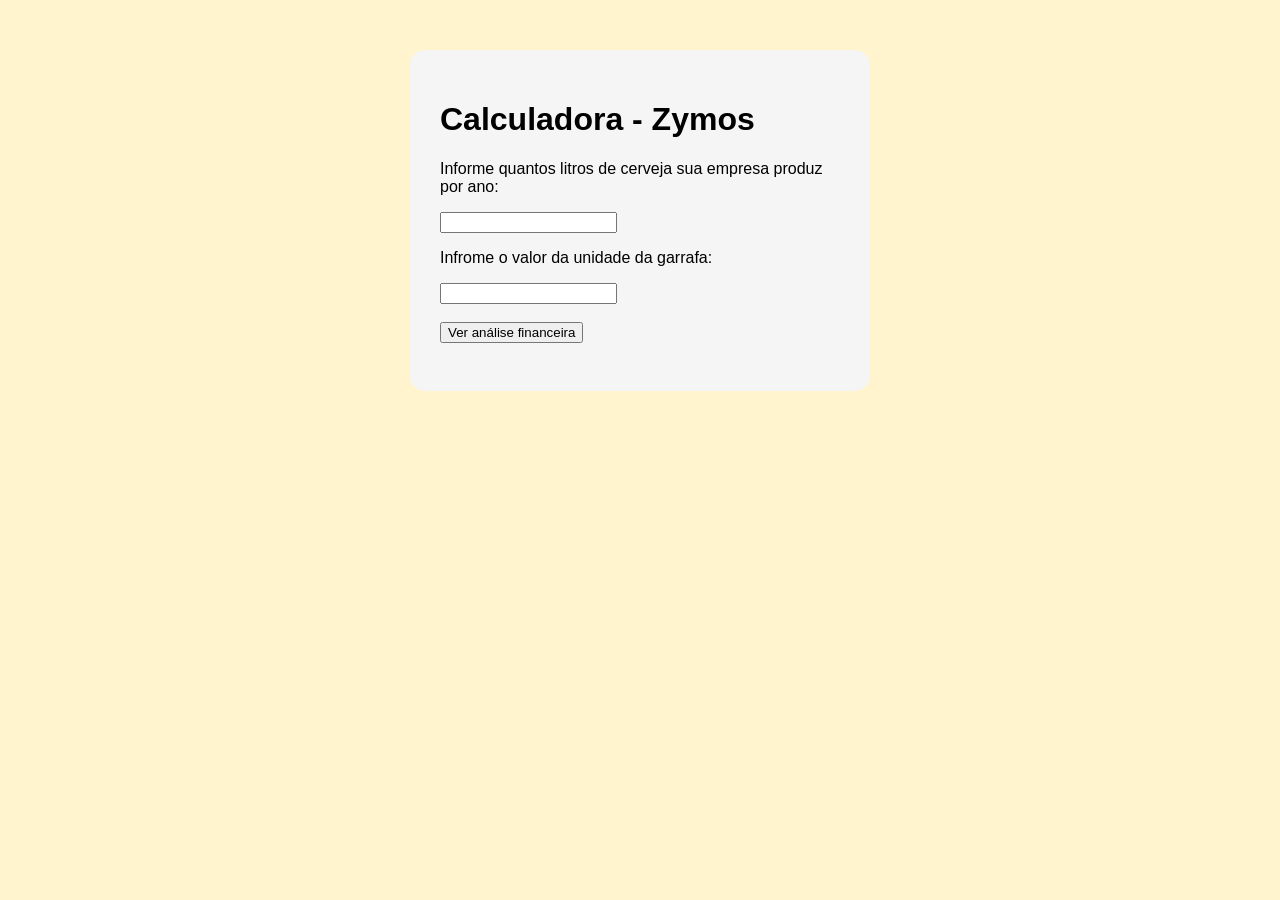
<file: index.html>
<!DOCTYPE html>
<html lang="pt-br">

<head>
    <meta charset="UTF-8">
    <meta name="viewport" content="width=device-width, initial-scale=1.0">
    <title>Zymos</title>
    <link rel="stylesheet" href="style.css">
</head>

<body>

    <div class="container-principal">

        <h1>
            Calculadora - Zymos
        </h1>

        <p>Informe quantos litros de cerveja sua empresa produz por ano:</p> <input type="number" id="ipt_n1"> <br>
        <p>Infrome o valor da unidade da garrafa:</p> <input type="number" id="ipt_n2"> <br><br>
        <button onclick="calcularAnaliseFinanceiro()">Ver análise financeira</button>
        <br><br>
        <div id="div_exibir"></div>
    </div>

</body>

<script>

    // perda de 5% da produção
    let percentualPerda = 0.05;

    // eficiencia do sistema Zymus
    let percentualRecuperacao = 0.98;

    // tamanho de 600ml da garrafa
    let tamanhoGarrafa = 600;




    function calcularAnaliseFinanceiro() {

        let n1 = Number(ipt_n1.value);
        let n2 = Number(ipt_n2.value);

        //transformando litros em mililitros = transformando o volume total produzido (L) em (ml)
        let conversaoMl = (n1 * 1000);

        // quantas garrafas de 600ml cabem no volume total
        let qntGarrafas = (conversaoMl / tamanhoGarrafa);

        // representas quantas garrafas estão  sendo perdidas
        let garrafasPerdidas = (qntGarrafas * 0.05);

        // valor perdido em reais  
        let prejuizoFinanceiro = (garrafasPerdidas * n2);

        // garrafas recuperadas com o Zymos
        let garrafasRecuperadas = (garrafasPerdidas * 0.98);

        // valor das garrafas recuperadas em reais
        let economiaFinanceira = (garrafasRecuperadas * n2);


        let mensagem1 = `Sua empresa produz ${qntGarrafas.toFixed(0)} garrafas por ano.`;

        let mensagem2 = `Sem o ZYMOS, ${garrafasPerdidas.toFixed(0)} garrafas podem ser perdidas, representando um prejuízo de R$ ${prejuizoFinanceiro.toFixed(2)} por ano.`;

        let mensagem3 = `Com o ZYMOS, ${garrafasRecuperadas.toFixed(0)} garrafas poderiam ser recuperadas, gerando uma economia de R$ ${economiaFinanceira.toFixed(2)} por ano.`;

        div_exibir.innerHTML = mensagem1 + "<br><br>" + mensagem2 + "<br><br>" + mensagem3;

    }


</script>

</html>
</file>
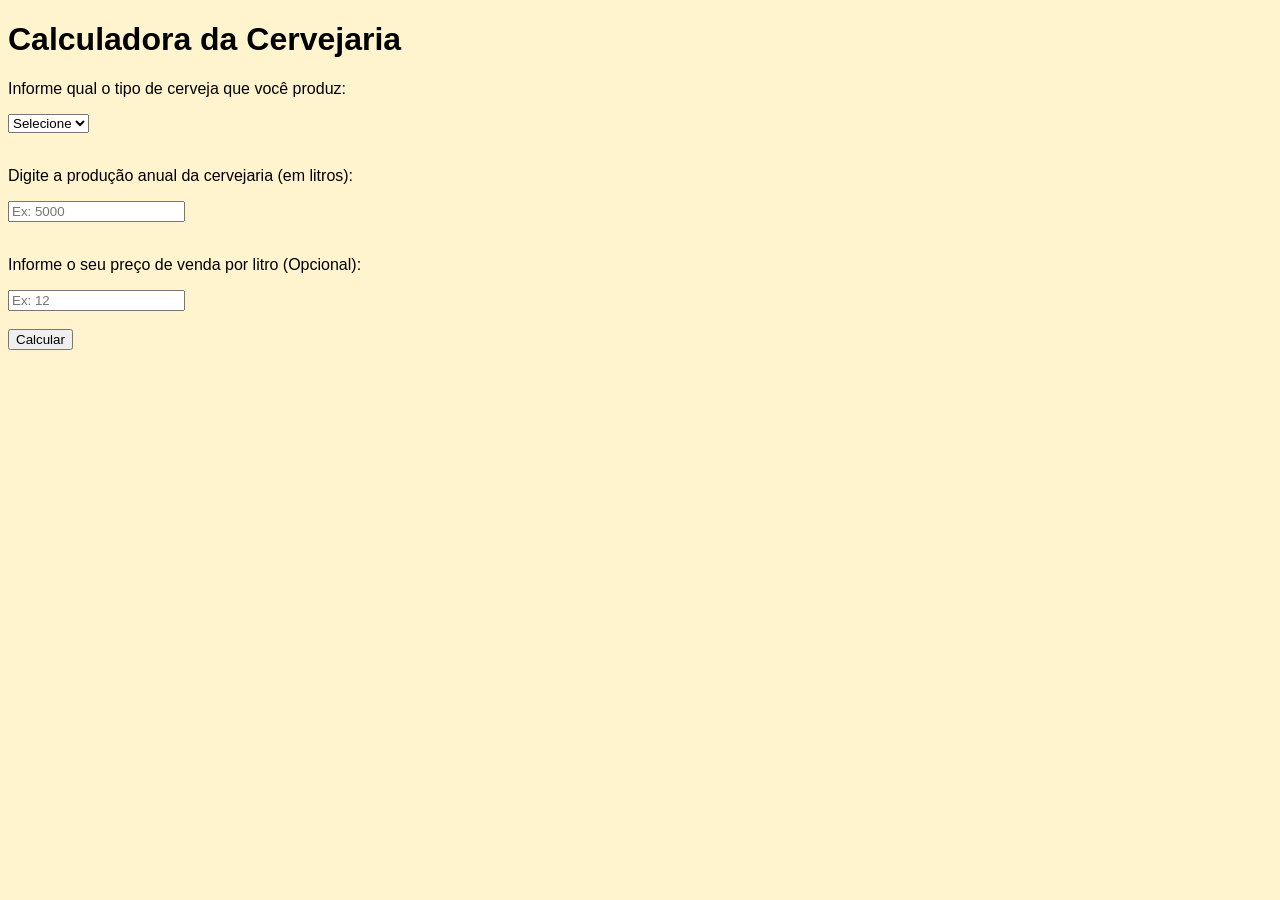
<file: calculadora.html>
<!DOCTYPE html>
<html lang="pt-br">

<head>
    <meta charset="UTF-8">
    <meta name="viewport" content="width=device-width, initial-scale=1.0">
    <title>Zymos - Calculadora da Cervejaria</title>
    <link rel="stylesheet" href="style.css">
</head>

<body>
    <h1>Calculadora da Cervejaria</h1>

    <p>Informe qual o tipo de cerveja que você produz:</p>
    <select id="tipo_cerveja">
        <option value="">Selecione</option>
        <option value="Ale">Ale</option>
        <option value="Lager">Lager</option>
    </select><br><br>

    <p>Digite a produção anual da cervejaria (em litros):</p>
    <input type="number" id="producao" placeholder="Ex: 5000"><br><br>

    <p>Informe o seu preço de venda por litro (Opcional):</p>
    <input type="number" id="preco_usuario" placeholder="Ex: 12"><br><br>

    <button onclick="calcular()">Calcular</button><br><br>

    <div id="resultado"></div>

    <script>
        // Configurações baseadas nos dados do documento
        let percentualPerda = 0.05;
        let percentualRecuperacao = 0.98;
        let tamanhoGarrafa = 0.6;

        function calcular() {
            // Pegando os dados direto pelo ID do HTML
            let totalProducao = producao.value;
            let tipoSelected = tipo_cerveja.value;
            let precoInput = preco_usuario.value;

            // Validação simples
            if (tipoSelected == "" || totalProducao == "") {
                resultado.innerHTML = "Por favor, preencha todos os campos obrigatórios!";
            } else {
                let precoLitro = 0;

                // Descobrindo qual preço usar
                if (precoInput != "") {
                    precoLitro = Number(precoInput);
                } else {
                    if (tipoSelected == "Ale") {
                        precoLitro = 12;
                    } else if (tipoSelected == "Lager") {
                        precoLitro = 8;
                    }
                }

                // Cálculos matemáticos
                let perda = totalProducao * percentualPerda;
                let recuperado = perda * percentualRecuperacao;
                let garrafas = recuperado / tamanhoGarrafa;
                let dinheiro = recuperado * precoLitro;

                // TEXTO 1: Explicação voltada para prevenção de perdas e riscos
                let textoCorrido = "Ao produzir " + totalProducao + " litros de cerveja do tipo " + tipoSelected + " por ano, sua fábrica enfrenta desvios bioquímicos decorrentes da falta de controle térmico contínuo na dorna fermentativa. Com base em pesquisas publicadas pela Universidade de Nova Lisboa sobre eficiência de processos, estima-se que a falta de um monitoramento rigoroso gera uma perda histórica de cerca de 5% de todo o volume produzido. No seu cenário atual, isso significa que você corre o risco de descartar diretamente " + perda + " litros de mosto cervejeiro devido ao estresse metabólico das leveduras.<br><br>" +
                    "Para mitigar esse gargalo operacional, o sistema de automação e sensores inteligentes da Zymos atua na prevenção proativa por alertas em tempo real. Com essa tecnologia, é possível prevenir a perda de até 98% deste montante, garantindo a estabilidade de " + recuperado + " litros de produto que seguiriam para descarte. Essa contenção de danos evita a paralisação da linha de produção e assegura que aproximadamente " + garrafas.toFixed(0) + " garrafas (de 330ml) não sejam descartadas acidentalmente.<br><br>" +
                    "Considerando o valor de venda de R$ " + precoLitro + " por litro, a implementação desta malha integrada de sensores previne um impacto financeiro negativo de R$ " + dinheiro.toFixed(2) + " por ano. Dessa forma, o projeto valida-se como uma barreira de segurança que blinda a integridade do sistema produtivo e a rentabilidade do seu negócio.<br><br>";

                // TEXTO 2: Resumo focado em contenção de riscos e mitigação
                let resumoDados = "----------------------------------------<br>" +
                    "PROJEÇÃO DE MITIGAÇÃO DE RISCOS<br>" +
                    "----------------------------------------<br>" +
                    "• Estilo de Cerveja: " + tipoSelected + "<br>" +
                    "• Preço por Litro Projetado: R$ " + precoLitro + "<br>" +
                    "• Volume de Produção Anual: " + totalProducao + " litros<br>" +
                    "• Risco de Perda Estimada (5%): " + perda + " litros<br>" +
                    "• Volume Prevenido por Monitoramento (98%): " + recuperado + " litros<br>" +
                    "• Garrafas Protegidas contra Descarte: " + garrafas.toFixed(0) + " unidades<br>" +
                    "• Impacto Financeiro Prevenido: R$ " + dinheiro.toFixed(2) + "<br>" +
                    "----------------------------------------";

                // Junta os dois blocos na variável mensagem e exibe na tela
                let mensagem = textoCorrido + resumoDados;
                resultado.innerHTML = mensagem;
            }
        }
    </script>
</body>

</html>
</file>
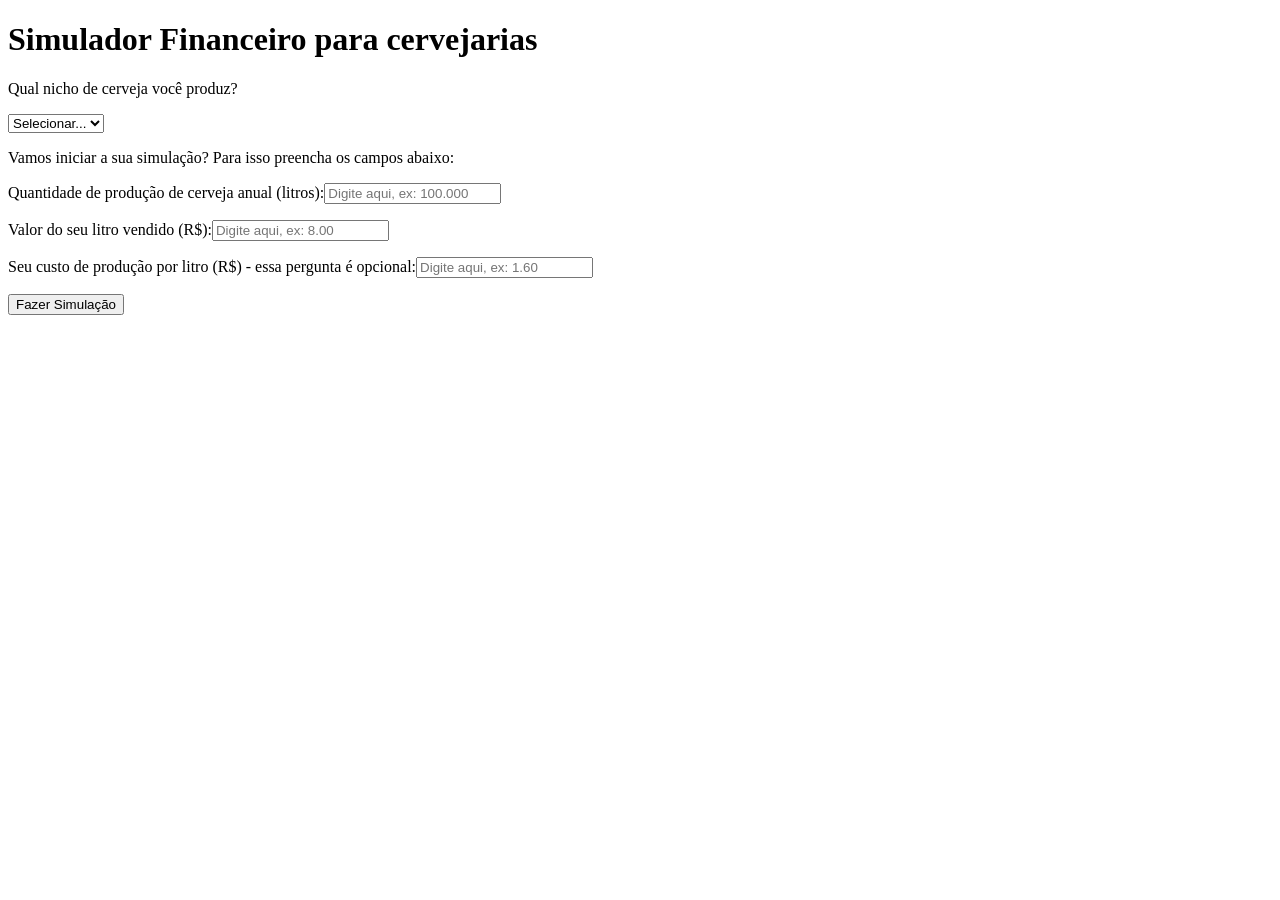
<file: calculadora-guilherme/calculadora-Guilherme.html>
<!DOCTYPE html>
<html lang="pt-BR">

<head>
    <meta charset="UTF-8">
    <meta name="viewport" content="width=device-width, initial-scale=1.0">
    <title>Zymos Simulador Financeiro</title>
</head>

<body>
    <h1>Simulador Financeiro para cervejarias</h1>

    <p>Qual nicho de cerveja você produz?</p>
    <select id="tipo_cerveja">
        <option value="0">Selecionar...</option>
        <option value="Ale">Ale</option>
        <option value="Lager">Lager</option>
    </select>
    <br>
    <p>Vamos iniciar a sua simulação? Para isso preencha os campos abaixo:</p>
    <p>Quantidade de produção de cerveja anual (litros):<input type="text" id="ipt_qtd_litros_anuais"placeholder="Digite aqui, ex: 100.000"></p>
    <p>Valor do seu litro vendido (R$):<input type="text" id="ipt_qtd_valor_litro" placeholder="Digite aqui, ex: 8.00"></p>
    <p>Seu custo de produção por litro (R$) - essa pergunta é opcional:<input type="text" id="ipt_custo"
            placeholder="Digite aqui, ex: 1.60"></p>

    <button onclick="simular()">Fazer Simulação</button>
    <div id="resultado"></div>

</body>

<script>
    function simular() {
        // Declaração das variáveis a partir dos valores dos INPUTS
        let qtd_litros_anual = Number(ipt_qtd_litros_anuais.value);
        let tipoCerveja = tipo_cerveja.value;
        let valor_litro = 0;
        let custo_producao = 0;

        // verifica se os campos estão devidamente preenchidos
        if (ipt_qtd_litros_anuais.value.length == 0 || tipoCerveja == "0") {
            resultado.innerHTML = "<br> Há campos obrigatórios em branco. Por favor, preencha-os!";
        } else {
            let desperdicio_fixo = 0.05;
            let litros_perdidos = qtd_litros_anual * desperdicio_fixo;

            // custo na produção (caso não inserido é atribuído um valor padrão)
            if (ipt_custo.value.length == 0 && tipoCerveja == 'Lager') {
                custo_producao = 2.5;  // custos baseados no BeerCast
            } else if (ipt_custo.value.length == 0 && tipoCerveja == 'Ale') {
                custo_producao = 2.0;
            } else {
                custo_producao = Number(ipt_custo.value);
            }

            // Validar valor do litro (caso não inserido é atribuido um valor padrão)
            if (ipt_qtd_valor_litro.value.length == 0 && tipoCerveja == 'Lager') {
                valor_litro = 7;                                // Valores comerciais das bebidas desse tipo
            } else if (ipt_qtd_valor_litro.value.length == 0 && tipoCerveja == 'Ale') {
                valor_litro = 8;
            } else {
                valor_litro = Number(ipt_qtd_valor_litro.value);
            }

            let valor_investido_producao = custo_producao * qtd_litros_anual;
            let valor_perdido_producao = litros_perdidos * custo_producao;
            let faturamento_perdido = litros_perdidos * valor_litro;
            let valor_ganhos_total = qtd_litros_anual * valor_litro;

            // Exibição do resultado
            resultado.innerHTML = `<br> Anualmente, você investe R$${valor_investido_producao.toFixed(2)} na sua produção de cerveja ${tipoCerveja}.<br> 
            Devido ao desperdício médio de 5% por falha de monitoramento, você perde cerca de <b>${litros_perdidos.toFixed(0)} litros</b> ao ano.<br>
            Valor perdido na produção: R$${valor_perdido_producao.toFixed(2)}<br>
            Faturamento total perdido: R$${faturamento_perdido.toFixed(2)}<br>
            Seu faturamento poderia ser de R$${(valor_ganhos_total * 0.98).toFixed(2)}.`;
        }
    }
</script>

</html>
</file>
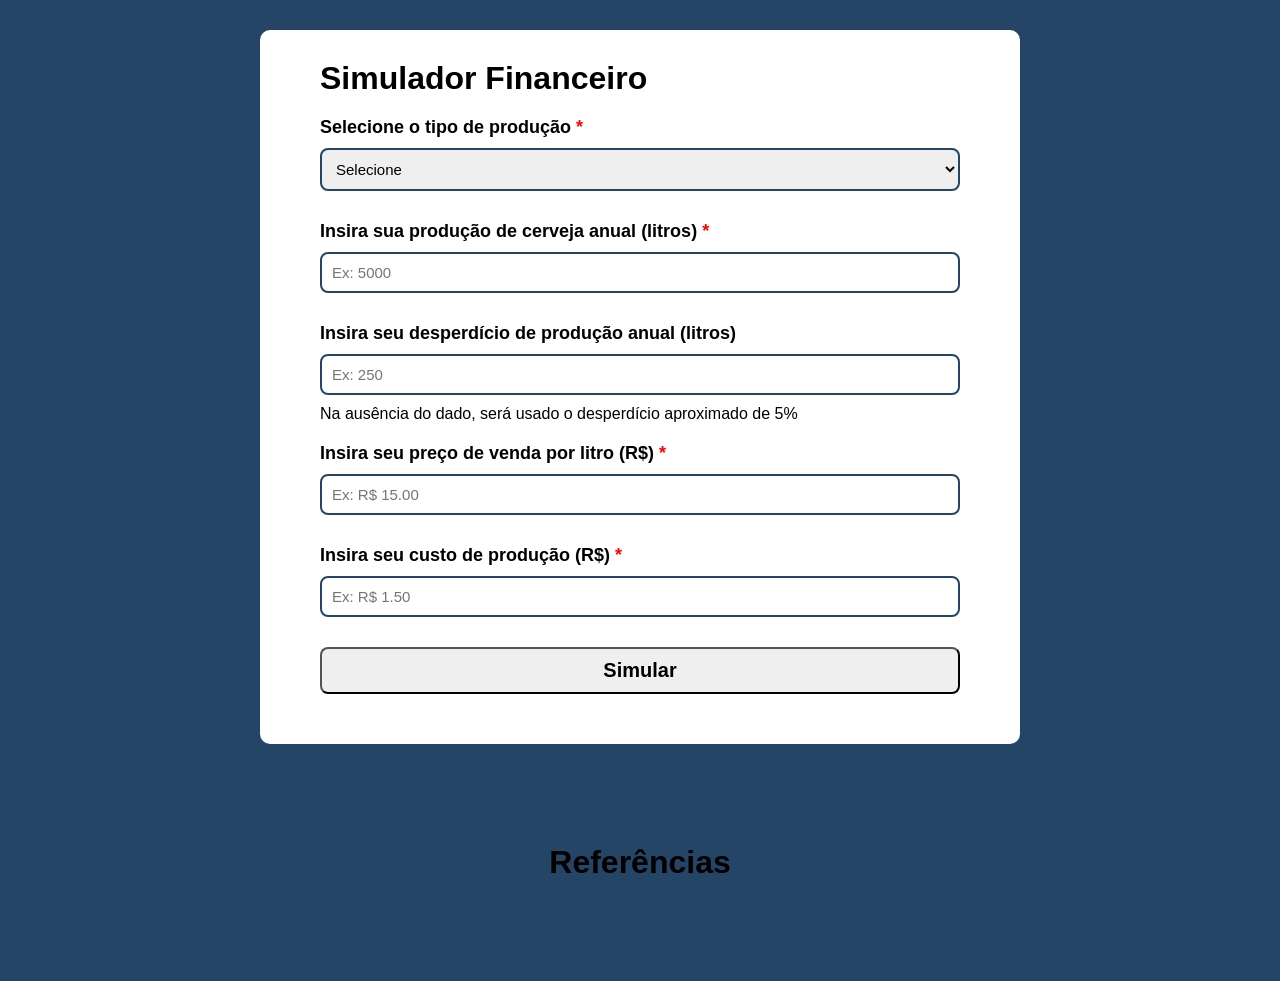
<file: calculadora-pi-final/calculadora-pi.html>
<!doctype html>
<html lang="en">
  <head>
    <meta charset="UTF-8" />
    <meta name="viewport" content="width=device-width, initial-scale=1.0" />
    <title>Simulador Financeiro</title>
    <link rel="stylesheet" href="style.css">
  </head>
  <body>
    <main>
      <div class="card-container">
        <h1>Simulador Financeiro</h1>
        
        <div class="card-content">
          <label>
            Selecione o tipo de produção
            <b>*</b>
          </label>
          <select id="sltTipoCerveja">
              <option value="">Selecione</option>
              <option value="Ale">Ale</option>
              <option value="Lager">Lager</option>
          </select>
        </div>

        <div class="card-content">
          <label>
            Insira sua produção de cerveja anual (litros)
            <b>*</b>
          </label>
          <input type="number" id="iptLitros" placeholder="Ex: 5000" />
        </div>
      
        <div class="card-content">
          <label>
            Insira seu desperdício de produção anual (litros)
          </label>
          <input type="number" id="iptDesperdicio" placeholder="Ex: 250" />
          <span>Na ausência do dado, será usado o desperdício aproximado de 5%</span>
        </div>
        
        <div class="card-content">
          <label>
            Insira seu preço de venda por litro (R$)
            <b>*</b>
          </label>
          <input type="number" id="iptPrecoLitro" placeholder="Ex: R$ 15.00" />
        </div>
        
        <div class="card-content">
          <label>
            Insira seu custo de produção (R$)
            <b>*</b>
          </label>
          <input type="number" id="iptCustoProducao" placeholder="Ex: R$ 1.50" />
        </div>
        
        <button onclick="simular()">Simular</button>

        <div class="">
          <div id="exibirCenario"></div>
          <div id="exibirPrevencao"></div>
        </div>
      </div>
      
      <div class="ref">
        <h1>Referências</h1>
      </div>

    </main>  
  </body>
</html>

<script>
  function simular() {
    let taxaDesperdicio = 0.05;
    let prevencaoEstimada = 0.98;

    let cenarioEmpresa = "";
    let prevencaoEvitavel = "";

    let producaoLitros = Number(iptLitros.value);
    let producaoDesperdicio = Number(iptDesperdicio.value);
    let precoLitro = Number(iptPrecoLitro.value);
    let custoProducao = Number(iptCustoProducao.value);
    let tipoCerveja = sltTipoCerveja.value;

    if (tipoCerveja == "") {
      alert("Selecione o tipo da produção")
    } else if (producaoLitros == "") {
      alert("Insira o valor da produção");
    } else if (precoLitro == "") {
      alert("Insira o valor de venda por litro");
    } else if (custoProducao == "") {
      alert("Insira o custo de produção");
    } else if (producaoDesperdicio > 0) {
      let dinheiroPerdido = (producaoDesperdicio * precoLitro).toFixed(2);
      let dinheiroProducao = (custoProducao * producaoDesperdicio).toFixed(0);
      
      let prevencaoLitros = (producaoDesperdicio * prevencaoEstimada).toFixed(0);
      let prevencaoDinheiro = (dinheiroPerdido * prevencaoEstimada).toFixed(2);

      cenarioEmpresa = `No cenário atual, sua empresa de fabricação de cerveja do tipo 
      ${tipoCerveja} possui um desperdício de ${producaoDesperdicio} litros. O equivalente a
      uma perda financeira no processo de produção de R$ ${dinheiroProducao}, gerando um prejuízo de 
      produção de R$ ${dinheiroPerdido}.<br><br>`;
            
      prevencaoEvitavel = `Com a Zymos, sua empresa tem consciência dos problemas e pode 
      intervir antes que ocorra o prejuízo.`;

    } else {
      let desperdicioMedio = (producaoLitros * taxaDesperdicio).toFixed(0);
      
      let dinheiroPerdido = (desperdicioMedio * precoLitro).toFixed(2);
      let dinheiroProducao = (custoProducao * desperdicioMedio).toFixed(0);
      
      let prevencaoLitros = (desperdicioMedio * prevencaoEstimada).toFixed(0);
      let prevencaoDinheiro = (dinheiroPerdido * prevencaoEstimada).toFixed(2);

      cenarioEmpresa = `No cenário atual, sua empresa de fabricação de cerveja do tipo 
      ${tipoCerveja} possui um desperdício de ${desperdicioMedio} litros. O equivalente a
      uma perda financeira no processo de produção de R$ ${dinheiroProducao}, gerando um prejuízo de 
      produção de R$ ${dinheiroPerdido}.<br><br>`;
            
      prevencaoEvitavel = `Com a Zymos, sua empresa tem consciência dos problemas e pode 
      intervir antes que ocorra o prejuízo.`;
    }

    exibirCenario.innerHTML = cenarioEmpresa;
    exibirPrevencao.innerHTML = prevencaoEvitavel;
  }
</script>
</file>
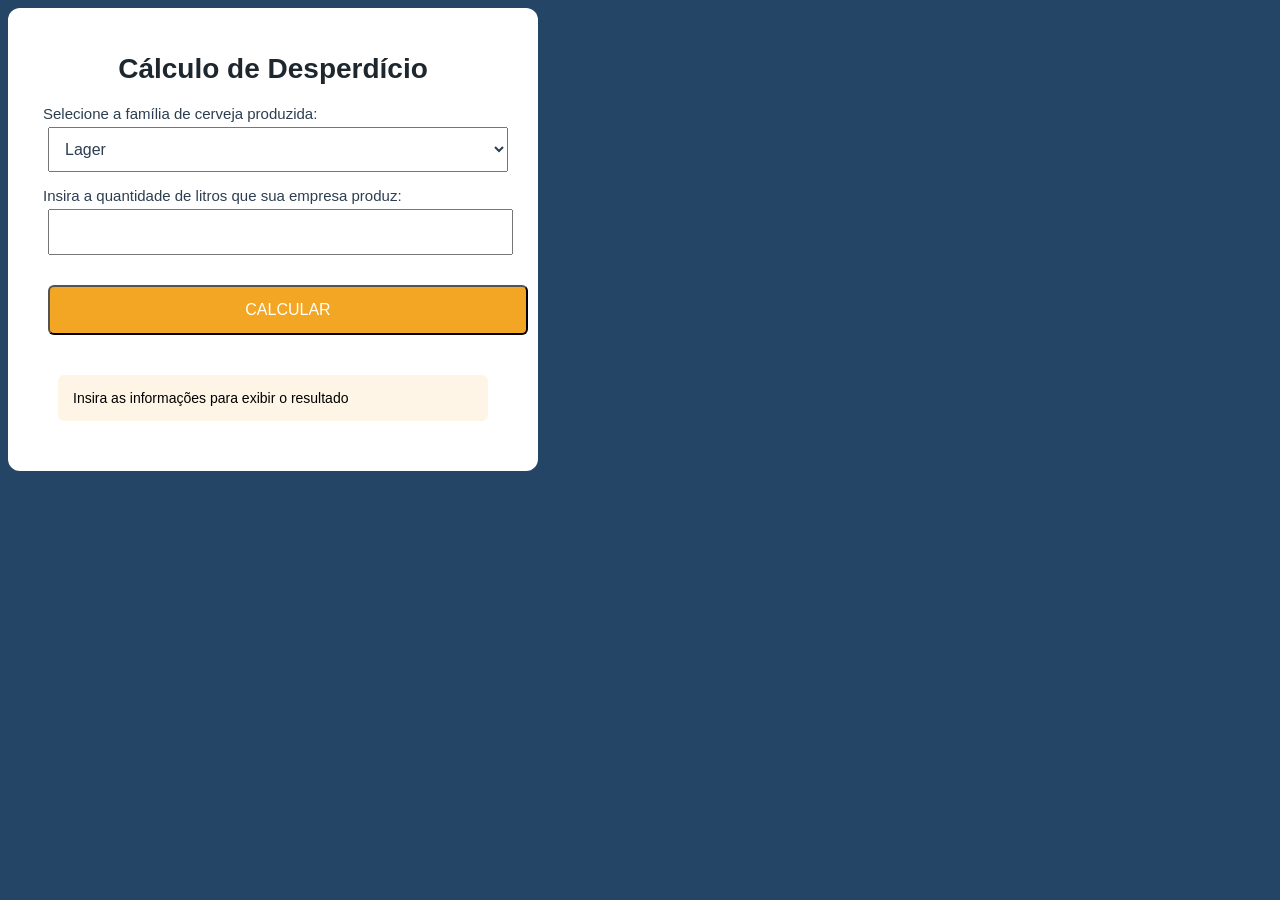
<file: Calculadora-Ryan/Calculadora_Pi.html>
<!DOCTYPE html>
<html lang="pt-br">

<head>
    <meta charset="UTF-8">
    <meta name="viewport" content="width=device-width, initial-scale=1.0">
    <title>Cálculo de Desperdício</title>
    <link rel="stylesheet" href="style.css">

</head>

<body>

    <!-- DIV 1: O bloco principal da calculadora (elemento pai) -->
    <div class="cartao-calculadora">
        
        <!-- DIV 2: O topo com o título -->
        <div class="cabecalho">
            <h1>Cálculo de Desperdício</h1>
        </div>
        
        <!-- DIV 3: Primeira pergunta -->
        <div class="campo-formulario">
            Selecione a família de cerveja produzida: <br>
            <select id="select_familia">
                <option value="lager">Lager</option>
                <option value="ale">Ale</option>
            </select> 
        </div>
        
        <!-- DIV 4: Segunda pergunta -->
        <div class="campo-formulario">
            Insira a quantidade de litros que sua empresa produz: <br>
            <input type="number" id="litros_ipt"> 
        </div>
        

        <button onclick="calcular()">CALCULAR</button> 
        
        <!-- DIV 5: Onde o resultado vai aparecer -->
        <div id="exibicao">Insira as informações para exibir o resultado</div>

    </div>

</body>

<script>
    function calcular() {
        let litros = Number(litros_ipt.value);
        let litros_perdidos = litros * 0.05;
        let familia = select_familia.value; 

        if (litros <= 0) {
        alert("Por favor, insira uma quantidade de litros válida.");;
        }
        else if (familia == "lager") {
            let litros_perdidos_valor = litros_perdidos * 15; 

            exibicao.innerHTML = `Na macrofamília Lager, a temperatura ideal de fermentação é entre <b>8°C</b> e <b>14°C.</b>`;
            exibicao.innerHTML += `<br><br>A quantidade de litros que são descartados é de aproximadamente 5%, sendo perdida a quantidade de <b>${litros_perdidos.toFixed(1)}</b> litros por falta de monitoramento adequado.`;
            exibicao.innerHTML += `<br><br>Deixando de ganhar: <b>R$ ${litros_perdidos_valor.toFixed(2)}</b> da receita total.`;
        }
        else if (familia == "ale") {
            let litros_perdidos_valor = litros_perdidos * 20; 

            exibicao.innerHTML = `Na macrofamília Ale, a temperatura ideal de fermentação é entre <b>15°C</b> e <b>24°C.</b>`;
            exibicao.innerHTML += `<br><br>A quantidade de litros que são descartados é de aproximadamente 5%, sendo perdida a quantidade de <b>${litros_perdidos.toFixed(1)}</b> litros por falta de monitoramento adequado.`;
            exibicao.innerHTML += `<br><br>Deixando de ganhar: <b>R$ ${litros_perdidos_valor.toFixed(2)}</b> da receita total.`;
        }
    }
</script>

</html>
</file>
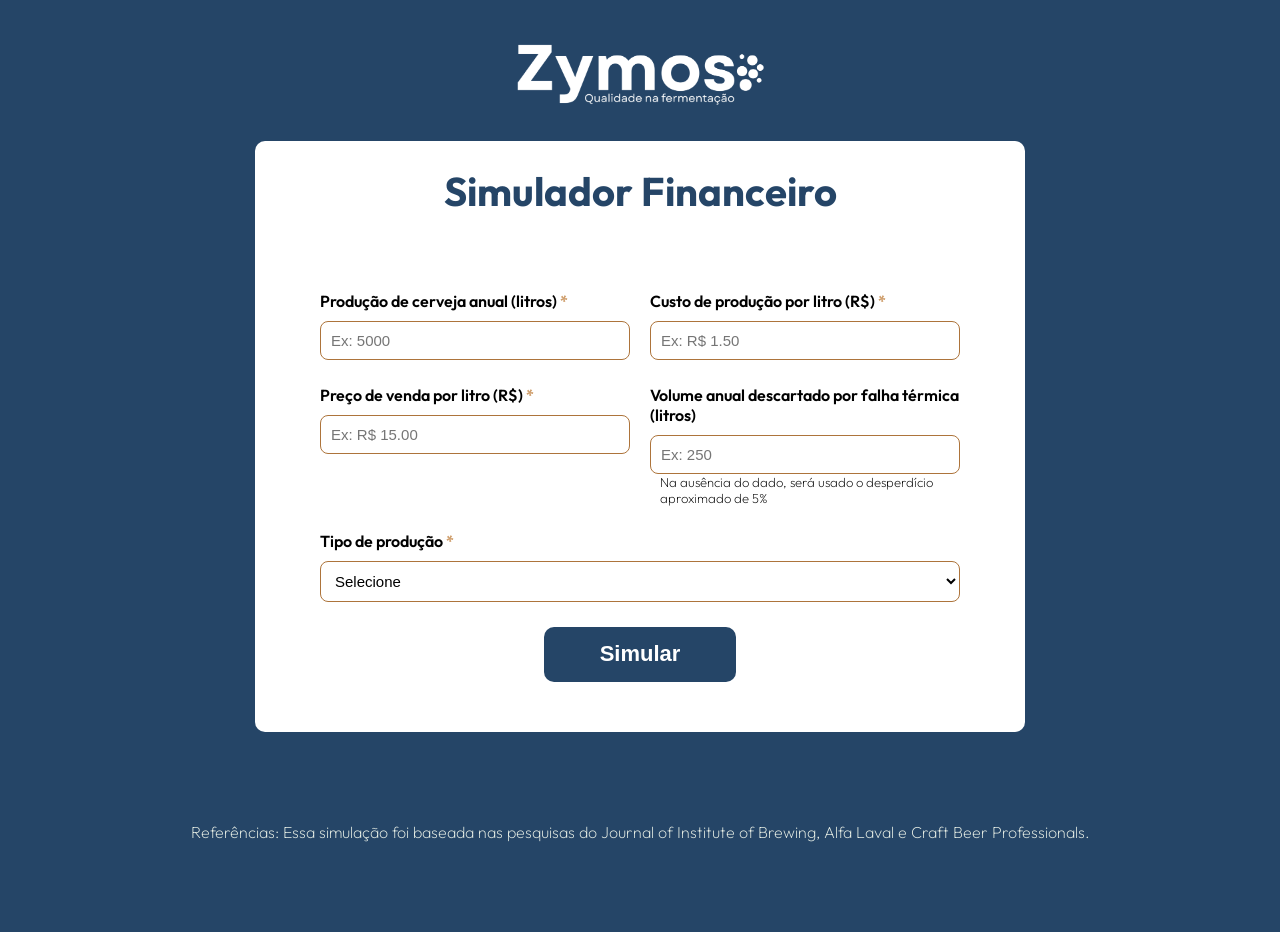
<file: calculadora-versao-final/calculadora-pi.html>
<!doctype html>
<html lang="pt-BR">

<head>
  <meta charset="UTF-8" />
  <meta name="viewport" content="width=device-width, initial-scale=1.0" />
  <title>Simulador Financeiro</title>
  <link rel="stylesheet" href="style.css">
  <link rel="shortcut icon" href="../assets/logo-icon.png" type="image/x-icon">
</head>

<body>
  <main>
    <img src="../assets/zymos-logo-branca.png" alt="logo Zymos">
    <div class="main-container">
      <h1>Simulador Financeiro</h1>

      <!-- Campos 1 e 2 -->
      <div class="row-1">
        <div class="main-content">
          <label>
            Produção de cerveja anual (litros)
            <b>*</b>
          </label>
          <input type="number" id="iptLitros" placeholder="Ex: 5000" />
        </div>

        <div class="main-content">
          <label>
            Custo de produção por litro (R$)
            <b>*</b>
          </label>
          <input type="number" id="iptCustoProducao" placeholder="Ex: R$ 1.50" />
        </div>
      </div>

      <!-- Campos 3 e 4 -->
      <div class="row-2">
        <div class="main-content">
          <label>
            Preço de venda por litro (R$)
            <b>*</b>
          </label>
          <input type="number" id="iptPrecoLitro" placeholder="Ex: R$ 15.00" />
        </div>

        <div class="main-content">
          <label>
            Volume anual descartado por falha térmica (litros)
          </label>
          <input type="number" id="iptDesperdicio" placeholder="Ex: 250" />
          <span class="main-content-aviso">Na ausência do dado, será usado o desperdício aproximado de 5%</span>
        </div>
      </div>

      <!-- Campo 5 -->
      <div class="main-content">
        <label>
          Tipo de produção
          <b>*</b>
        </label>
        <select id="sltTipoCerveja">
          <option value="">Selecione</option>
          <option value="Ale">Ale</option>
          <option value="Lager">Lager</option>
        </select>
      </div>

      <!-- Botão para acionar a função -->
      <button onclick="simular()">Simular</button>
      <div>
        <div id="exibirCenario"></div>
      </div>
    </div>

    <div class="ref">
      <p>Referências: Essa simulação foi baseada nas pesquisas do Journal of Institute of Brewing, Alfa Laval e Craft Beer Professionals.</p>
    </div>

  </main>
</body>

</html>
<script>
    // Declaração da Função
  function simular() {

    // Declaração das variáveis locais
    let taxaDesperdicioPadrao = 0.05;

    let producaoLitros = Number(iptLitros.value);
    let producaoDesperdicio = Number(iptDesperdicio.value);
    let precoLitro = Number(iptPrecoLitro.value);
    let custoProducao = Number(iptCustoProducao.value);
    let tipoCerveja = sltTipoCerveja.value;

    // Verificação de campos preenchidos
    if (tipoCerveja == "") {
      alert("Selecione o tipo da produção");
    } else if (producaoLitros == "") {
      alert("Insira o valor da produção");
    } else if (precoLitro == "") {
      alert("Insira o valor de venda por litro");
    } else if (custoProducao == "") {
      alert("Insira o custo de produção");
    } else {

      let litrosDesperdiciados = 0;

      if (producaoDesperdicio > 0) {
        litrosDesperdiciados = producaoDesperdicio;
      } else {
        litrosDesperdiciados = producaoLitros * taxaDesperdicioPadrao;
      }

      // Operações aritméticas
      let dinheiroPerdido = (litrosDesperdiciados * precoLitro).toFixed(2); // Qtd. de dinheiro perdido
      let dinheiroProducao = (custoProducao * litrosDesperdiciados).toFixed(2); // Qtd. de dinheiro perdido na produção
      let porcentagemPerda = ((litrosDesperdiciados / producaoLitros) * 100).toFixed(1); // Porcentagem de perda em relação a produção total

      // Atribuição de saídas para os Cards
      let cenarioEmpresa = `
      <div class="span-container">
        <div class="card">
          <span class="mensagem-destaque">${litrosDesperdiciados} L</span> <p>desperdiçados</p>
        </div> 

      <div class="card">
        <span class="mensagem-destaque">${porcentagemPerda}%</span>
          <p>da produção perdida</p></div>
        <div class="card">

      <span class="mensagem-destaque">R$ ${dinheiroProducao}</span>
      <p>gasto em produção perdida</p></div>
      <div class="card">
      <span class="mensagem-destaque">R$ ${dinheiroPerdido}</span>
      <p>prejuízo em vendas</p></div></div> 

      <div class="card-mensagem">
      A fermentação é a fase mais crítica da sua produção: pequenas oscilações térmicas invisíveis estressam a levedura e estragam o lote. No seu cenário atual, sua empresa de fabricação de cerveja do tipo <span class = "destaque-positivo">${tipoCerveja}</span> possui um 
     <span class="destaque-negativo">desperdício</span> de 
     <span class="mensagem-destaque">${litrosDesperdiciados} litro(s)</span>, o que representa 
     <span class="mensagem-destaque">${porcentagemPerda}%</span> da sua <span class="destaque-negativo">perda total</span>. 
     Isso equivale a uma <span class="destaque-negativo">perda direta de produção</span> de <span class="mensagem-destaque">R$${dinheiroProducao}</span> 
     e um potencial de receita <span class="destaque-negativo">não</span> realizado de <span class="mensagem-destaque">R$${dinheiroPerdido}</span>. <br><br>
     Com a Zymos, sua empresa tem <span class = "destaque-positivo">consciência </span> das oscilações térmicas na etapa de fermentação e pode 
     <span class = "destaque-positivo"> intervir </span> antes que ocorra o prejuízo financeiro.
     </div><br>

     <div class = "card-contato">
     <p>Estes valores te <span class="destaque-palavra">incomodam</span>?</p><br>
     <button>Entre em contato</button> </div>`; // Atribuição de saídas texto

      exibirCenario.innerHTML = cenarioEmpresa;
    }
  };

</script>
</file>
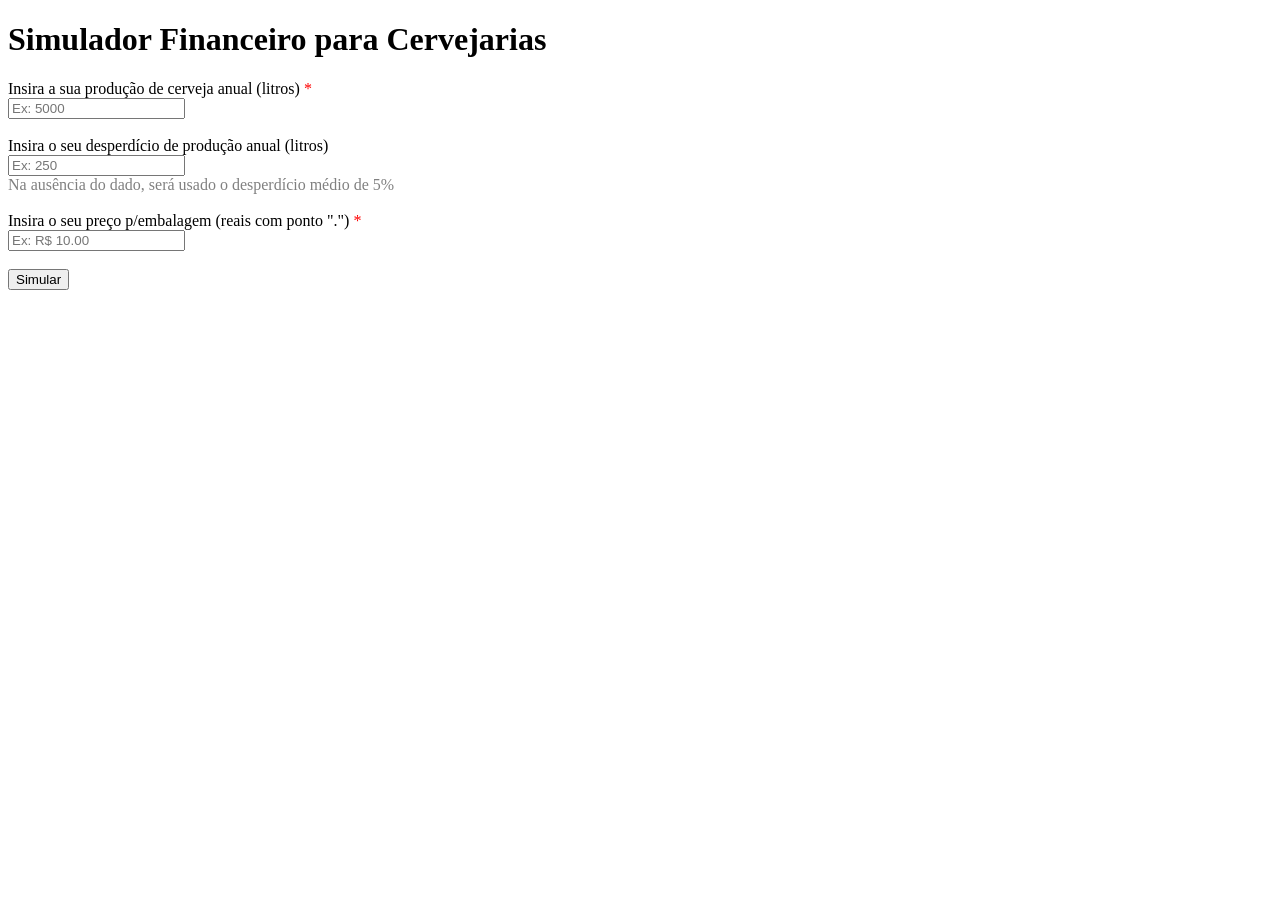
<file: pi-gabriel/calculadora-gabriel.html>
<!doctype html>
<html lang="en">
  <head>
    <meta charset="UTF-8" />
    <meta name="viewport" content="width=device-width, initial-scale=1.0" />
    <title>Simulador Financeiro</title>
  </head>
  <body>
    <h1>Simulador Financeiro para Cervejarias</h1>
    <label
      >Insira a sua produção de cerveja anual (litros)
      <span style="color: red">*</span></label
    >
    <br />
    <input type="text" id="iptLitros" placeholder="Ex: 5000" />
    <br /><br />

    <label>Insira o seu desperdício de produção anual (litros)</label>
    <br />
    <input type="text" id="iptDesperdicio" placeholder="Ex: 250" />
    <br />
    <span style="color: gray"
      >Na ausência do dado, será usado o desperdício médio de 5%</span
    >
    <br /><br />

    <label
      >Insira o seu preço p/embalagem (reais com ponto ".")
      <span style="color: red">*</span></label
    >
    <br />
    <input type="text" id="iptUnitEmbalagem" placeholder="Ex: R$ 10.00" />
    <br /><br />

    <button onclick="simular()">Simular</button>

    <p id="exibirCenario"></p>
    <p id="exibirPerdaEmpresa"></p>
    <p id="exibirPrevencao"></p>
  </body>
</html>

<script>
  function simular() {
    let taxaDesperdicio = 0.05;
    let prevencaoEstimada = 0.98;
    let embalagemGarrafa = 0.33;

    let producaoLitros = Number(iptLitros.value);
    let producaoDesperdicio = Number(iptDesperdicio.value);
    let precoEmbalagem = Number(iptUnitEmbalagem.value);

    let cenarioEmpresa = "";
    let perdaEmpresa = "";
    let prevencaoEvitavel = "";

    if (producaoLitros == "") {
      alert("Insira o valor da sua produção");
    } else if (precoEmbalagem == "") {
      alert("Insira o preço da embalagem");
    } else if (producaoDesperdicio > 0) {
      let embalemPerdida = (producaoDesperdicio / embalagemGarrafa).toFixed(0);
      let dinheiroPerdido = (embalemPerdida * precoEmbalagem).toFixed(0);
      let prevencaoLitros = (producaoDesperdicio * prevencaoEstimada).toFixed(
        0,
      );
      let prevencaoDinheiro = (dinheiroPerdido * prevencaoEstimada).toFixed(0);
      let prevencaoEmbalagem = (embalemPerdida * prevencaoEstimada).toFixed(0);

      cenarioEmpresa = `No cenário atual, sua empresa tem uma perda de ${producaoDesperdicio} litros de cerveja por ano. <br>`;
      perdaEmpresa = `Aproximadamente no valor de R$ ${dinheiroPerdido}, o equivalente a ${embalemPerdida} garrafas de 330 ml. <br>`;
      prevencaoEvitavel = `Com a Zymos, sua empresa tem consciência dos problemas e pode intervir antes que ocorra o prejuízo. Nosso sistema tem uma eficácia estimada de ${prevencaoEstimada * 100}% na prevenção do descarte de cerveja. Ou seja, dos ${producaoDesperdicio} litros desperdiçados, aproximadamente ${prevencaoLitros} litros são evitados, o equivalente a ${prevencaoEmbalagem} das ${embalemPerdida} garrafas de 330 ml.`;
    } else {
      let desperdicioMedio = (producaoLitros * taxaDesperdicio).toFixed(0);
      let embalemPerdida = (desperdicioMedio / embalagemGarrafa).toFixed(0);
      let dinheiroPerdido = (embalemPerdida * precoEmbalagem).toFixed(0);
      let prevencaoLitros = (desperdicioMedio * prevencaoEstimada).toFixed(0);
      let prevencaoDinheiro = (dinheiroPerdido * prevencaoEstimada).toFixed(0);
      let prevencaoEmbalagem = (embalemPerdida * prevencaoEstimada).toFixed(0);

      cenarioEmpresa = `No cenário atual, sua empresa tem uma perda estimada de ${desperdicioMedio} litros de cerveja por ano. <br>`;
      perdaEmpresa = `Aproximadamente no valor de R$ ${dinheiroPerdido}, o equivalente a ${embalemPerdida} garrafas de 330 ml. <br>`;
      prevencaoEvitavel = `Com a Zymos, sua empresa tem consciência dos problemas e pode intervir antes que ocorra o prejuízo. Nosso sistema tem uma eficácia estimada de ${prevencaoEstimada * 100}% na prevenção do descarte de cerveja. Ou seja, dos ${desperdicioMedio} litros desperdiçados, aproximadamente ${prevencaoLitros} litros são evitados, o equivalente a ${prevencaoEmbalagem} das ${embalemPerdida} garrafas de 330 ml.`;
    }

    exibirCenario.innerHTML = cenarioEmpresa;
    exibirPerdaEmpresa.innerHTML = perdaEmpresa;
    exibirPrevencao.innerHTML = prevencaoEvitavel;
  }
</script>
</file>
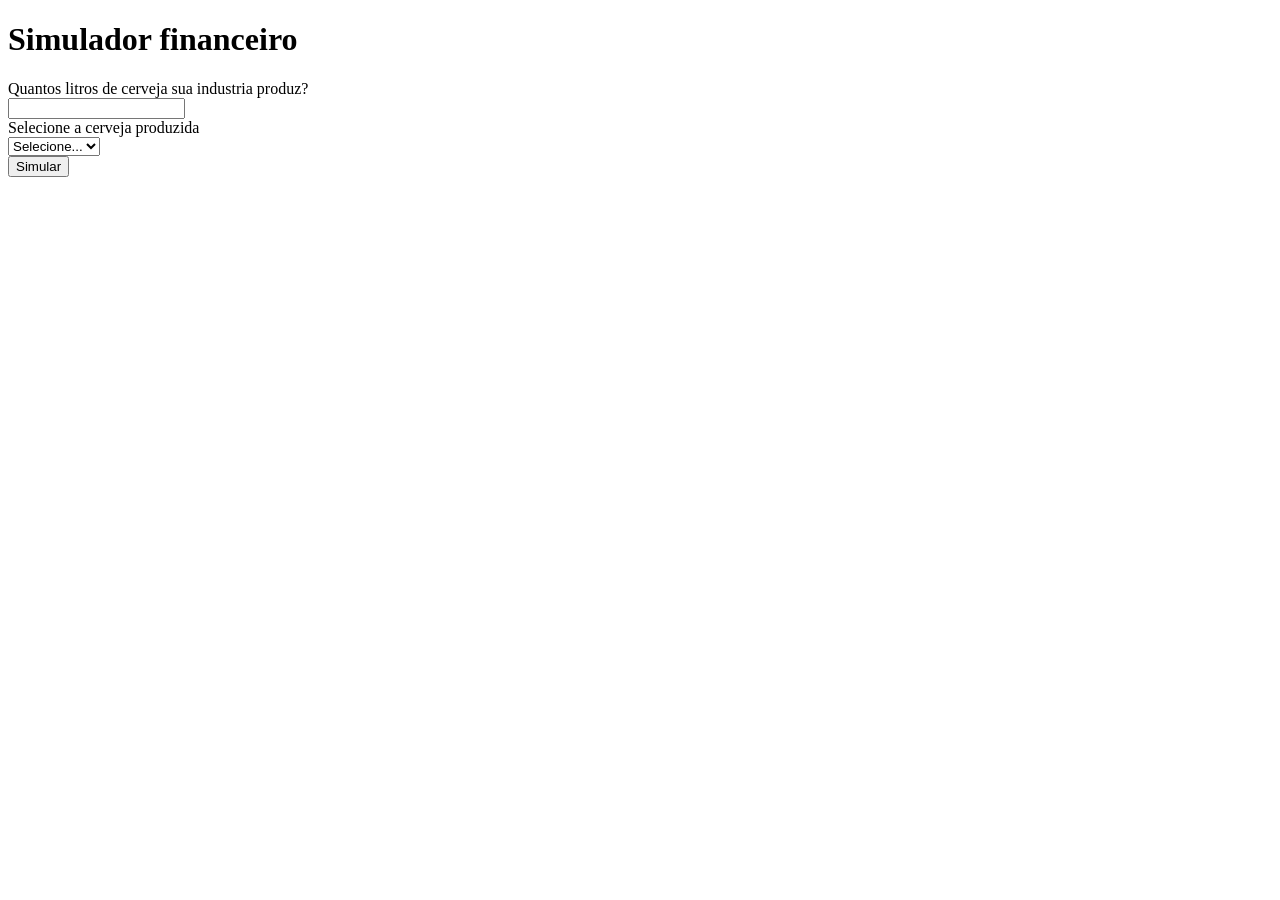
<file: PI_Vinicius/simulador_vini.html>
<!DOCTYPE html>
<html lang="en">
<head>
    <meta charset="UTF-8">
    <meta name="viewport" content="width=device-width, initial-scale=1.0">
    <title>Document</title>
</head>
<body>
    <h1>Simulador financeiro</h1>
    Quantos litros de cerveja sua industria produz? <br> <input type="text" id="ipt_litros"><br>
    Selecione a cerveja produzida <br>
    <select name="Selecione" id="sel_cerveja">Selecione a cerveja produzida <br>
        <option value="erro">Selecione...</option>
        <option value="lager"> Lager</option>
        <option value="ale">Ale</option>
    </select> <br>
    <button onclick="simular()">Simular</button>
    <div id="div_exibir"></div>

</body>
<script>
    function simular(){
        // alerta caso a quatidade de litros não seja inserido
        if (ipt_litros.value.length == 0){
            alert ("Insira um valor válido")
        }
        // alerta caso o tipo de cerveja não seja selecionado
        if ( ipt_litros.value < 0){
            alert ("Insira um valor válido")
        }
        // alerta caso o tipo de cerveja não seja selecionado
        if (sel_cerveja.value == "erro"){
            alert ("Selecione o tipo de cerveja")
        }
        
        // transforma o input em número e faz as operações de preço
        let litro = Number(ipt_litros.value);
        let valor_lager = litro * 6;
        let gasto_lager = valor_lager * 0.95;

        let valor_ale = litro * 10;
        let gasto_ale = valor_ale * 0.95;

        // Operação dos litros perdidos
        let litro_perdido = litro * 0.05;

        //Litros e custos previnidos
        let litro_prevenido = litro_perdido * 0.02;
        let ale_prevevenido = gasto_ale * 0.02;
        let lager_prevevenido = gasto_lager * 0.02;

        
        // exibe o resultado da cerveja ale
        if (sel_cerveja.value == "ale"){
            div_exibir.innerHTML = `Seu desperdicio é de R$${gasto_ale} e ${litro_perdido}L da produção total, com a nossa solução seu desperdicio diminuira para R$${ale_prevevenido} e ${litro_prevenido}L`;
        }
        // exibe o resultado da cerveja Lager 
        else {
             div_exibir.innerHTML = `Seu desperdicio é de R$${gasto_lager} e ${litro_perdido}L , com a nossa solução seu desperdicio diminuira R$${lager_prevevenido} e ${litro_prevenido}L`;
        }

        
    }
</script>
</html>
</file>
<file: style.css>
body{
    background-color: #FFF4CE;
    font-family: Arial, Helvetica, sans-serif;
}

.container-principal{
    width: 400px;
    margin: 50px auto;
    padding: 30px;
    background-color: whitesmoke;
    border-radius: 15px;
}
</file>
<file: calculadora-pi-final/style.css>
* {
  margin: 0;
  padding: 0;
}

body {
  background-color: #254567;
}

main {
  display: flex;
  flex-direction: column;
  font-family: "Trebuchet MS", sans-serif;
  justify-content: center;
  align-items: center;
}

.card-container {
  display: flex;
  flex-direction: column;
  background-color: #fff;
  padding: 30px 60px;
  width: 50%;
  gap: 20px;
  border-radius: 10px;
  margin-top: 30px;
}

.card-content {
  display: flex;
  flex-direction: column;
}

.card-content input, select {
  padding: 10px;
  margin-block: 10px;
  border-radius: 8px;
  border-style: none;
  border: solid #254567 2px;
  font-size: 15px;
}

.card-content h1 {
  text-align: center;
  margin-bottom: 10px;
}

.card-content label {
  font-size: 18px;
  font-weight: 600;
}

.card-content b {
  color: red;
}

.card-container button {
  font-size: 20px;
  font-weight: 600;
  border-radius: 8px;
  padding: 10px;
}

.ref {
  margin-block: 100px;
}
</file>
<file: Calculadora-Ryan/style.css>
body {
    background-color: #254567;
    font-family: "Trebuchet MS", sans-serif;

}

.cartao-calculadora {
    background-color: #ffffff;
    border-radius: 12px;
    width: 480px;
    padding: 25px;
    text-align: left;
}

.cabecalho {
    margin: 20px;
    text-align: center;
}

.cabecalho h1 {
    color: #1e272e;
    margin: 0;
    font-size: 28px;
}

.campo-formulario {
    margin: 10px;
    font-size: 15px;
    color: #2c3e50;
}

input {
    font-family: "Trebuchet MS", sans-serif;
    margin: 5px;
    padding: 12px;
    width: 95%;
    font-size: 16px;
    color: #2c3e50;
}

select {
    font-family: "Trebuchet MS", sans-serif;
    margin: 5px;
    padding: 12px;
    width: 100%;
    font-size: 16px;
    color: #2c3e50;
}

button {
    font-family: "Trebuchet MS", sans-serif;
    font-size: 16px;
    background-color: #f3a623;
    color: white;
    border-radius: 6px;
    padding: 14px;
    width: 100%;
    margin: 15px;

}

#exibicao {
    margin: 25px;
    padding: 15px;
    background-color: #fff5e6;
    border-radius: 6px;
    font-size: 14px;
    text-align: left;
}
</file>
<file: calculadora-versao-final/style.css>
/* Importando fonte global*/
@import url('https://fonts.googleapis.com/css2?family=Outfit:wght@100..900&display=swap');

/* Estilizações padrão */
* {
  margin: 0;
  padding: 0;
}

body {
  background-color: #254567;
}

main {
  display: flex;
  flex-direction: column;
  font-family: "Outfit", sans-serif;
  font-weight: 200;
  justify-content: center;
  align-items: center;
}

/* Estilização classe main */
.main-container {
  display: flex;
  flex-direction: column;
  background-color: #ffff;
  padding: 5px 65px;
  width: 50%;
  gap: 25px;
  border-radius: 10px;
}

/* Estilização imagem logotipo*/
img {
  width: 250px;
  margin: 0 auto;
}

/* Estilizando contéudos dos input */
.main-content {
  display: flex;
  flex-direction: column;
  width: 100%;
}

.main-content input, select {
  display: flex;
  background-color: #ffff;
  padding: 10px;
  border-radius: 8px;
  border-style: none;
  border: solid #ad743b 0.4px;
  font-size: 15px;
}

.main-content-aviso {
  margin-left: 10px;
  font-size: 13px;
}


h1 {
  text-align: center;
  margin: 20px 0 50px 0px;
  justify-content: center;
  font-size: 40px;
  color: #254567;
}

.main-content label {
  font-size: 16px;
  font-weight: 600;
  padding-bottom: 10px;
}

.main-content b {
  color: #D0A06F;
}

.row-1 {
  display: flex;
  gap: 20px;
}

.row-2 {
  display: flex;
  gap: 20px;
}

.main-container button {
  background-color: #254567;
  color: #ffff;
  border: none;
  width: 30%;
  height: 55px;
  border-radius: 10px;
  margin: 0 auto;
  font-size: 22px;
  font-weight: 600;
  padding: 10px;
  cursor: pointer;
  margin-bottom: 20px;
}

.ref {
  margin-block: 100px;
}

.card-mensagem {
  margin-top: 30px;
  background-color: #F7F3EA;
  border-radius: 10px;
  padding: 20px;
  text-align: justify;
  line-height: 1.5;
}

.span-container {
  display: flex;
  flex-direction: row;
  justify-content: center;
  align-items: center;
  gap: 12px;
  margin-bottom: 20px;
  flex-wrap: wrap;
}


.card-mensagem {
  margin-top: 30px;
  background-color: #F7F3EA;
  border-radius: 10px;
  padding: 20px;
  text-align: justify;
  line-height: 1.5;
}

.span-container {
  display: flex;
  flex-direction: row;
  justify-content: center;
  align-items: center;
  gap: 12px;
  margin-bottom: 20px;
  flex-wrap: wrap;
}

.card {
  display: flex;
  flex-direction: column;
  align-items: center;
  justify-content: center;
  background-color: #E8EFE6;
  color: #254567;
  border-radius: 5px;
  /* width: 21%; */
  height: 80px;
  padding: 8px;
  text-align: center;
}

.card p {
  font-size: 16px;
  font-weight: 400;
  color: #ad743b;
  margin-top: 15px;
  text-align: center;
}

/* Estilizando mensagens especiais */
.mensagem-destaque {
  font-size: 18px;
  font-weight: 800;
  color: #254567;
  padding: 2px;
  border-radius: 2px;
  gap: 10px;
}

.card .mensagem-destaque {
  font-size: 20px;
  font-weight: 700;
}

.card-mensagem .mensagem-destaque {
  color: #ad3b3b;
}

.card-mensagem .destaque-positivo {
  color: #254567;
  font-weight: 600;
}

.card-mensagem .destaque-negativo {
  color: #ad3b3b;
  font-weight: 600;
}

/* Estilizando cards */
.card-contato {
  display: flex;
  flex-direction: column;
  align-items: center;
  justify-content: center;
  text-align: center;
}

.card-contato button {
  width: 30%;
  height: 55px;
  color: #ffff;
  background-color: #254567;
  cursor: pointer;
}

.card-contato p {
  line-height: 0;
  padding-top: 40px;
  font-size: 19px;
  font-weight: 400;
  color: #254567;
}

/* Estilizando referenciais */
.ref {
  margin-block: 100px;
}

.ref h1,
p {
  color: #E8EFE6;
  line-height: 0;
}

.ref h1 {
  font-size: 20px;
}
</file>
